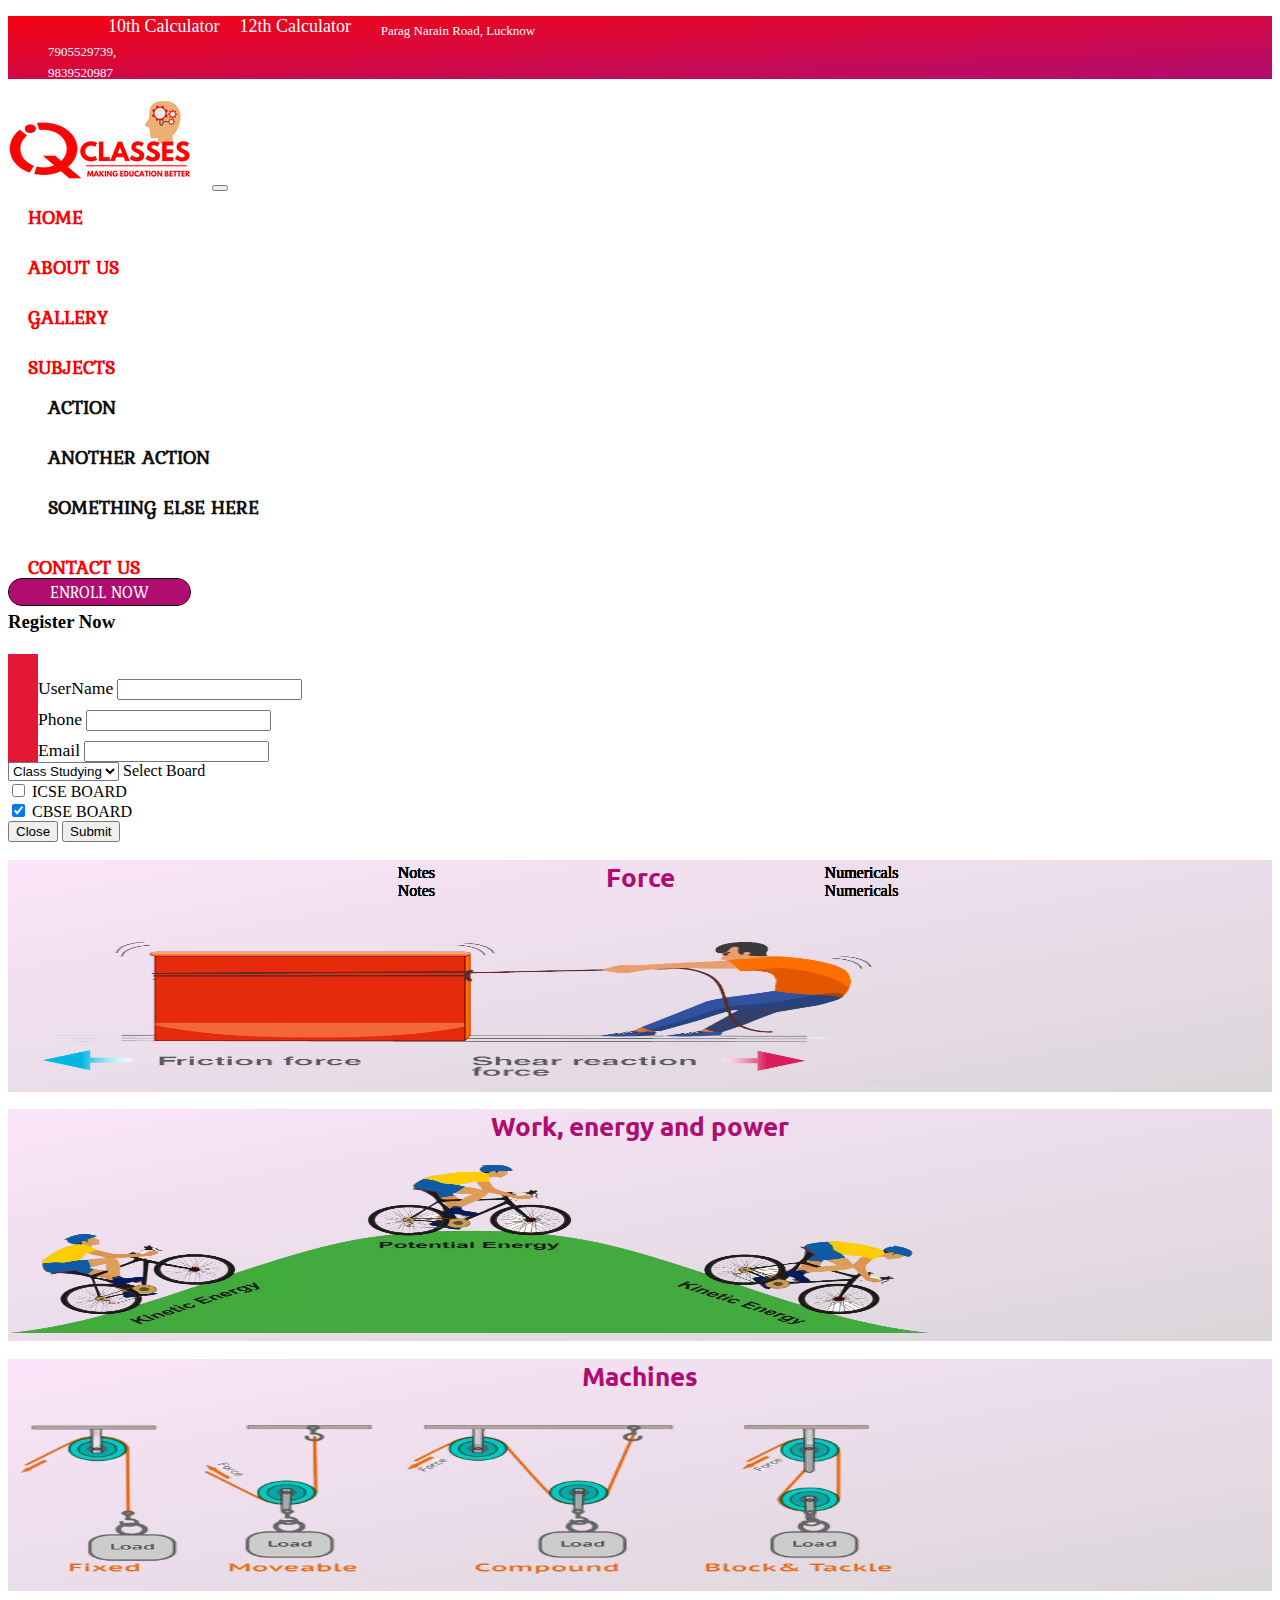
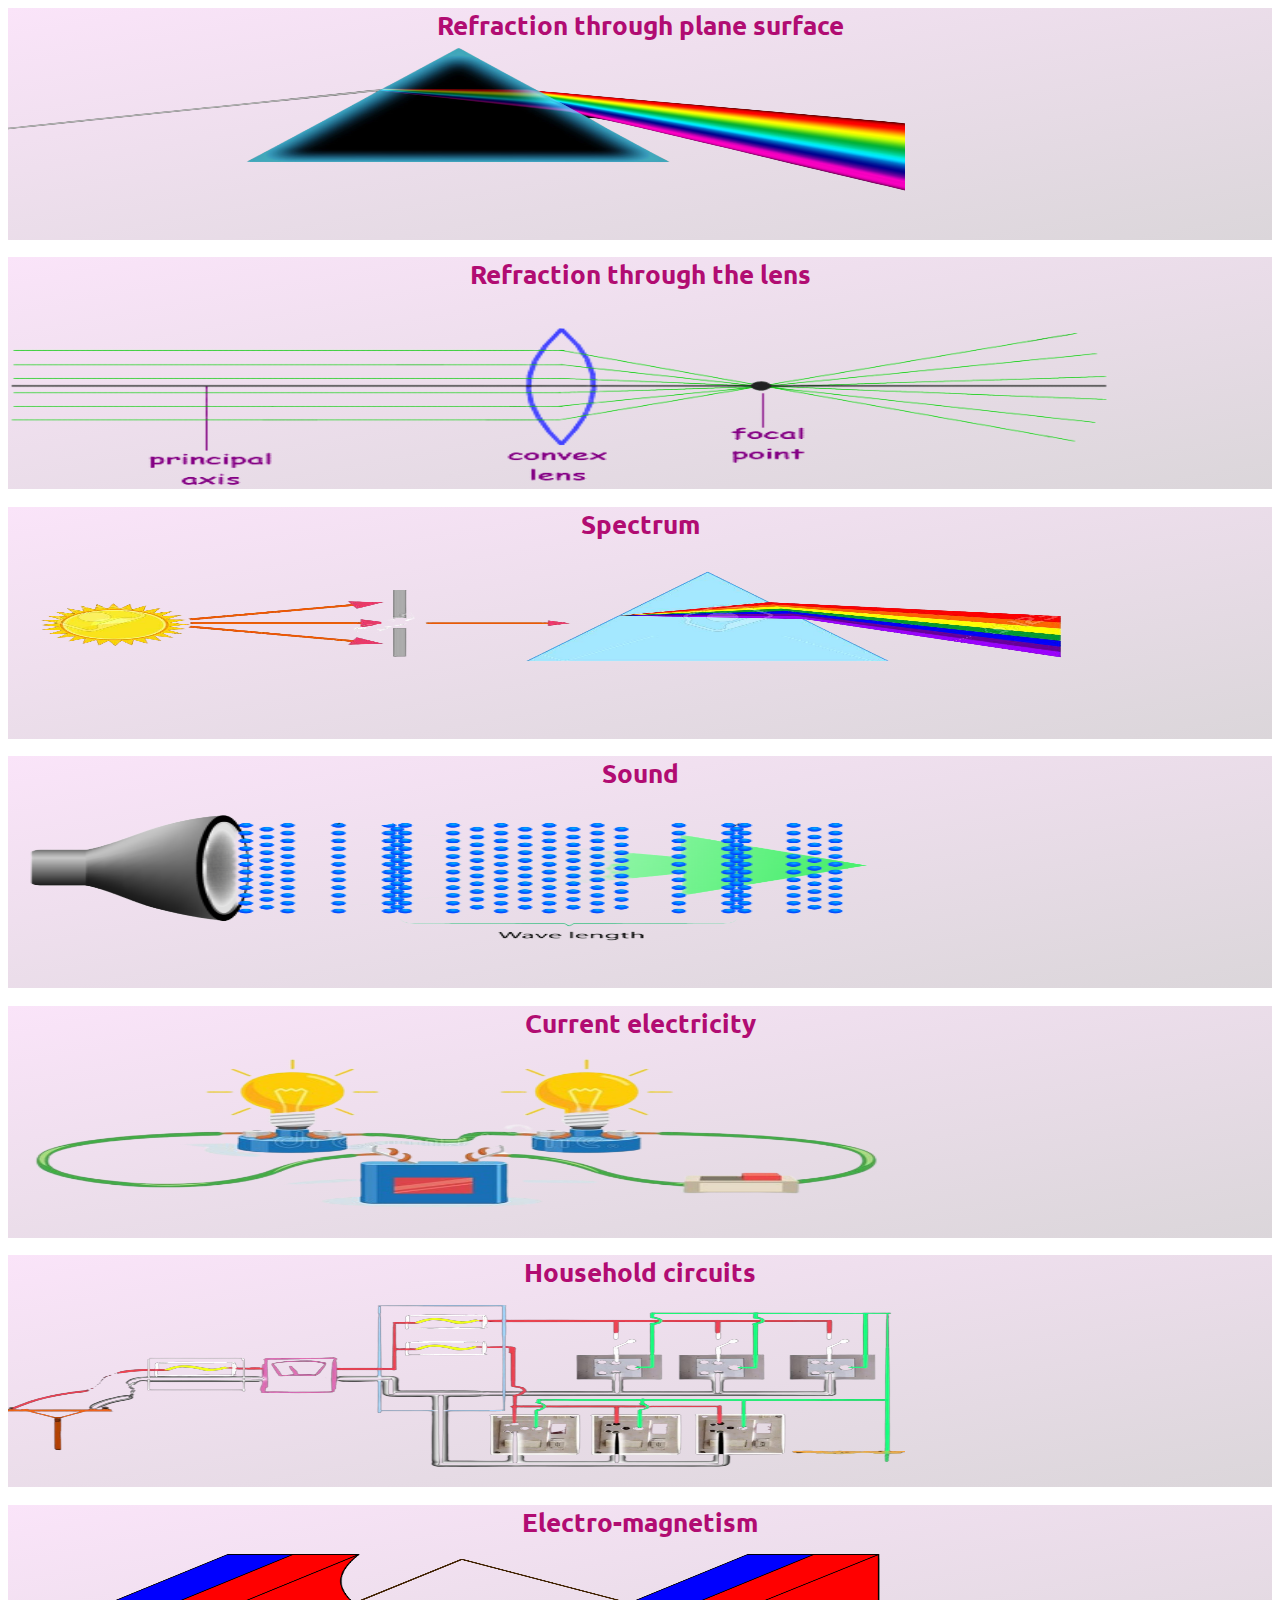
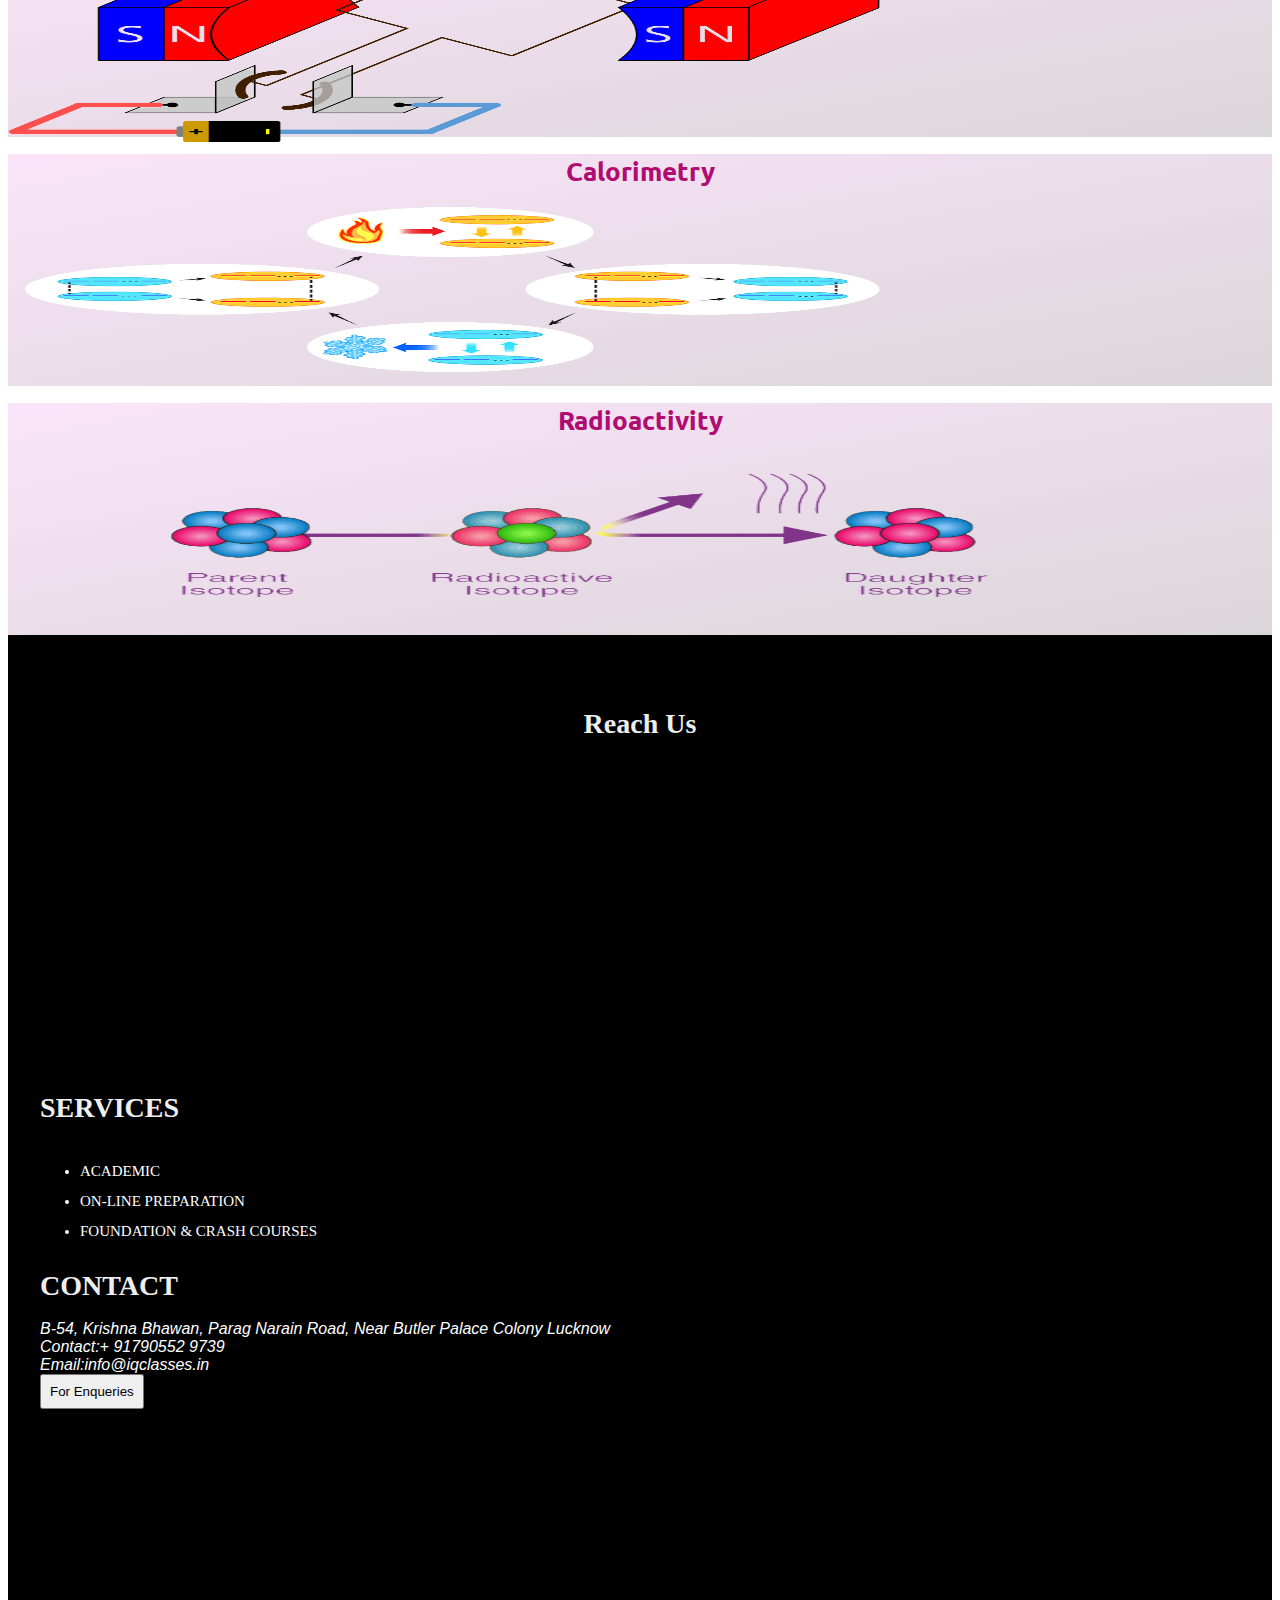
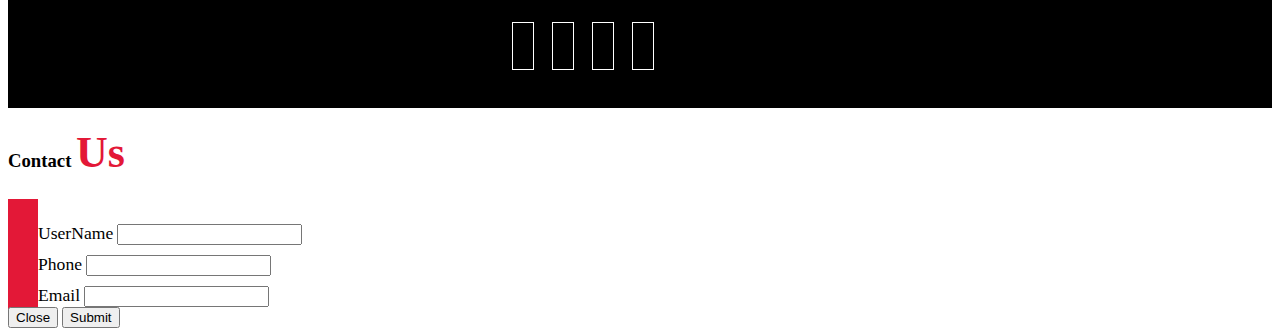
<file: index.html>
<!DOCTYPE html>
<html lang="en">

<head>
    <meta charset="UTF-8">
    <meta http-equiv="X-UA-Compatible" content="IE=edge">
    <meta name="viewport" content="width=device-width, initial-scale=1.0">
    <title>physics class 9th</title>
    <link rel="stylesheet" href="https://cdnjs.cloudflare.com/ajax/libs/font-awesome/6.0.0-beta3/css/all.min.css"
        integrity="sha512-Fo3rlrZj/k7ujTnHg4CGR2D7kSs0v4LLanw2qksYuRlEzO+tcaEPQogQ0KaoGN26/zrn20ImR1DfuLWnOo7aBA=="
        crossorigin="anonymous" referrerpolicy="no-referrer" />
    <link href="https://cdn.jsdelivr.net/npm/bootstrap@5.1.3/dist/css/bootstrap.min.css" rel="stylesheet"
        integrity="sha384-1BmE4kWBq78iYhFldvKuhfTAU6auU8tT94WrHftjDbrCEXSU1oBoqyl2QvZ6jIW3" crossorigin="anonymous">
    <script src="https://cdn.jsdelivr.net/npm/bootstrap@5.1.3/dist/js/bootstrap.bundle.min.js"
        integrity="sha384-ka7Sk0Gln4gmtz2MlQnikT1wXgYsOg+OMhuP+IlRH9sENBO0LRn5q+8nbTov4+1p"
        crossorigin="anonymous"></script>
    <link rel="preconnect" href="https://fonts.googleapis.com">
    <link rel="preconnect" href="https://fonts.gstatic.com" crossorigin>
    <link href="https://fonts.googleapis.com/css2?family=Kurale&display=swap" rel="stylesheet">
    <link rel="stylesheet" href="phyindex.css">
</head>

<body>
    <div class="top-bar">
        <div class="row ">
            <div class="col-lg-8 ">
                <div class="contact-details">
                    <ul>
                        <li>
                            <a class=" social-tag"
                                href="https://www.youtube.com/channel/UCGCB1M7_8or7SO8jBSA9n6w/featured"><i
                                    class="fab  fa-youtube"></i></a>
                        </li>
                        <li>
                            <a class="social-tag" href="https://www.instagram.com/iqclasses/?hl=en"><i
                                    class="fab fa-instagram"></i></a>
                        </li>
                        <li>
                            <a class="social-tag" href="https://www.facebook.com/people/IQ-Classes/100057281447028/?__xts__[0]=68.ARDXv6U04V8VO0mYLanwwKDImK7gJWNGpY7GngoWW3cvhwlVpXnv86O6BZ6WQG46GxO02UnWShK3pn9N2wyp
                    29TDgX3psXLMkJQCG5jWxFHgHRpIOfigdZSEOAvMZtxKZX8iDntlwfLyU6Y4leadYswG_LLUpJ9_BEC0lPmVQ
                    8pBnAFIzhaSbmsXdMHZ-2b_FFqRipl7EgcQ_h1FrR-2WUnKCDxV492yAMkoQXZhNXFduMS0gvOM6-2LMENmn48EHT
                    5nIBwzY3bMCHke2QF0phXNwQEnwhM81vfVwn6dlZxZMtUdzVRVzBYTRbQsfDLQPClwM-8EHbkPpKVkKlCtf2dx5dRf">
                                <i class="fab fa-facebook"></i></a>
                        </li>
                        <li>
                            <a class="d-md-block d-none"
                                href="https://iqclasses.in/CLASS-10-PERCENTAGE-CALCULATOR.aspx">10th Calculator</a>
                        </li>
                        <li>
                            <a class="d-md-block d-none"
                                href="https://iqclasses.in/CLASS-12-PERCENTAGE-CALCULATOR.aspx">12th Calculator</a>
                        </li>
                    </ul>
                </div>
            </div>
            <div class="col-lg-4 ">
                <ul class="social-list d-sm-flex justify-content-evenly">
                    <li>
                        <a class=""
                            href="https://www.google.com/maps/dir/26.8500992,81.002496/iq+classes/@26.8513615,80.9651166,14z/data=!3m1!4b1!4m9!4m8!1m1!4e1!1m5!1m1!1s0x399bfd30a72dfa5b:0x35c4b4954027142b!2m2!1d80.9631824!2d26.8582189"><i
                                class="fa fa-map-marker"></i>&nbsp;&nbsp;&nbsp;Parag Narain Road, Lucknow</a>
                    </li>
                    <li>
                        <a href="tel:7905529739"><i class="fas fa-phone"></i> 7905529739,</a>
                    </li>
                    <li>
                        <a href="tel:9839520987">9839520987</a>
                    </li>
                </ul>
            </div>
        </div>
    </div>

    <!-- navbar -->
    <nav class="navbar navbar-expand-lg navbar-light bg-white">
        <div class="container">
            <a class="navbar-brand" href="#"><img src="LOGO.png"></a>
            <button class="navbar-toggler" type="button" data-bs-toggle="collapse" data-bs-target="#navbarNavDropdown"
                aria-controls="navbarNavDropdown" aria-expanded="false" aria-label="Toggle navigation">
                <span class="navbar-toggler-icon"></span>
            </button>
            <div class="collapse navbar-collapse" id="navbarNavDropdown">
                <div class="ss">
                    <ul class="navbar-nav float-left">
                        <li class="nav-item">
                            <a class="nav-link active" aria-current="page" href="#">Home</a>
                        </li>
                        <li class="nav-item">
                            <a class="nav-link" href="#">About Us</a>
                        </li>
                        <li class="nav-item">
                            <a class="nav-link" href="#">Gallery</a>
                        </li>
                        <li class="nav-item dropdown">
                            <a class="nav-link dropdown-toggle" href="#" id="navbarDropdownMenuLink" role="button"
                                data-bs-toggle="dropdown" aria-expanded="false"><i class="fas fa-caret-down"></i>
                                Subjects
                            </a>
                            <ul class="dropdown-menu" aria-labelledby="navbarDropdownMenuLink">
                                <li><a class="dropdown-item" href="#">Action</a></li>
                                <li><a class="dropdown-item" href="#">Another action</a></li>
                                <li><a class="dropdown-item" href="#">Something else here</a></li>
                            </ul>
                        </li>
                        <li class="nav-item">
                            <a class="nav-link" href="#">Contact Us</a>
                        </li>
                    </ul>
                </div>
                <div class="enrol-button">
                    <a href="#" data-bs-toggle="modal" data-bs-target="#exampleModal1"> Click Here</a>
                </div>
            </div>
        </div>
    </nav>

    <div class="modal fade" id="exampleModal1" tabindex="-1" aria-labelledby="exampleModalLabel" aria-hidden="true">
        <div class="modal-dialog">
            <div class="modal-content">
                <div class="modal-header">
                    <h3 class="modal-title text-danger" exampleModalLabel">Register Now </h3>
                    <button type="button" class="btn-close" data-bs-dismiss="modal" aria-label="Close"></button>
                </div>
                <div class="modal-body">
                    <!-- Forname -->
                    <div class="input-group">
                        <div class="input-group mb-3">
                            <span class="input-group-text" id="inputGroup-sizing-default"><i
                                    class="fas fa-user icon"></i>UserName</span>
                            <input type="text" class="form-control" aria-label="Sizing example input"
                                aria-describedby="inputGroup-sizing-default">
                        </div>
                    </div>

                    <!-- for telephone -->
                    <div class="input-group">
                        <div class="input-group mb-3">
                            <span class="input-group-text" id="inputGroup-sizing-default"><i
                                    class="fas fa-phone-alt icon"></i>Phone</span>
                            <input type="text" class="form-control" aria-label="Sizing example input"
                                aria-describedby="inputGroup-sizing-default">
                        </div>
                    </div>

                    <!-- for email -->
                    <div class="input-group">
                        <div class="input-group mb-3">
                            <span class="input-group-text" id="inputGroup-sizing-default"><i
                                    class="fas fa-envelope icon"></i>Email</span>
                            <input type="text" class="form-control" aria-label="Sizing example input"
                                aria-describedby="inputGroup-sizing-default">
                        </div>
                    </div>

                    <!-- class -->
                    <select class="form-select form-select-lg mb-3" aria-label=".form-select-lg example">
                        <option selected>Class Studying</option>
                        <option value="1">Class 9th</option>
                        <option value="2">Class 10th</option>
                        <option value="3">Class 11th</option>
                        <option value="3">Class 12th</option>
                    </select>

                    <!-- board -->
                    <label for="exampleInputtext" class="form-label">Select Board</label>
                    <div class="form-check">
                        <input class="form-check-input" type="checkbox" value="" id="flexCheckDefault">
                        <label class="form-check-label" for="flexCheckDefault">
                            ICSE BOARD
                        </label>
                    </div>
                    <div class="form-check">
                        <input class="form-check-input" type="checkbox" value="" id="flexCheckChecked" checked>
                        <label class="form-check-label" for="flexCheckChecked">
                            CBSE BOARD
                        </label>
                    </div>

                    <div class="modal-footer">
                        <button type="button" class="btn btn-secondary" data-bs-dismiss="modal">Close</button>
                        <button type="button" class="btn btn-primary">Submit</button>
                    </div>
                </div>
            </div>
        </div>
    </div>


    <div class="container bg-light">
        <div class="row row-cols-1 row-cols-md-3 g-4 mb-3">


            <div class="col">

                <div class="card h-100 cardmain"
                    style=" background-image: linear-gradient(to top left ,#dbd6da,#fae4f9);">
                    <h1 class="h-1 head"><b>Force</b></h1>

                    <img src="new1.png" class="card-img-top image" alt="..." height="140px;" style="width:75%">


                    <div class="card-body">
                        <a style="height:36px;" class="btn btn-outline-danger bt">Notes</a>
                        <a style="height:36px;" class="btn btn-outline-primary btt">Numericals</a>

                    </div>
                </div>
            </div>
            <div class="col">

                <div class="card h-100 cardmain"
                    style=" background-image: linear-gradient(to top left ,#dbd6da,#fae4f9);">
                    <h1 class="h-2 head"><b>Work, energy and power</b></h1>
                    <img src="new2.png" class="card-img-top image" alt="..." height="140px;"
                        style="bottom:16px;width: 73%;">


                    <div class="card-body">
                        <a class="btn btn-outline-danger bt">Notes</a>
                        <a class="btn btn-outline-primary btt">Numericals</a>

                    </div>
                </div>
            </div>
            <div class="col">

                <div class="card h-100 cardmain"
                    style=" background-image: linear-gradient(to top left ,#dbd6da,#fae4f9);">
                    <h1 class="h-3 head"><b>Machines</b></h1>
                    <img src="new3.png" class="card-img-top image" alt="..." height="140px;">


                    <div class="card-body">
                        <a style="height:36px;" class="btn btn-outline-danger bt">Notes</a>
                        <a style="height:36px;" class="btn btn-outline-primary btt">Numericals</a>

                    </div>
                </div>
            </div>
            <div class="col">

                <div class="card h-100 cardmain"
                    style=" background-image: linear-gradient(to top left ,#dbd6da,#fae4f9);">
                    <h1 class="h-4 head"><b>Refraction through plane surface</b></h1>

                    <img src="new4.png" class="card-img-top image" alt="..." height="150px;" style="bottom:42px;">


                    <div class="card-body">
                        <a class="btn btn-outline-danger bt">Notes</a>
                        <a class="btn btn-outline-primary btt">Numericals</a>

                    </div>
                </div>
            </div>
            <div class="col">

                <div class="card h-100 cardmain"
                    style=" background-image: linear-gradient(to top left ,#dbd6da,#fae4f9);">
                    <h1 class="h-5 head"><b>Refraction through the lens</b></h1>
                    <img src="new5.png" class="card-img-top image" alt="..." height="150px;" style="width:87%;top:19px">


                    <div class="card-body">
                        <a style="height:36px;" class="btn btn-outline-danger bt">Notes</a>
                        <a style="height:36px;" class="btn btn-outline-primary btt">Numericals</a>

                    </div>
                </div>
            </div>
            <div class="col">

                <div class="card h-100 cardmain"
                    style=" background-image: linear-gradient(to top left ,#dbd6da,#fae4f9);">
                    <h1 class="h-6 head"><b>Spectrum</b></h1>
                    <img src="new6.png" class="card-img-top image" alt="..." height="150px;"
                        style="bottom:55px;width:88%;height:91%">


                    <div class="card-body">
                        <a style="height:36px;" class="btn btn-outline-danger bt">Notes</a>
                        <a style="height:36px;" class="btn btn-outline-primary btt">Numericals</a>

                    </div>
                </div>
            </div>
            <div class="col">

                <div class="card h-100 cardmain"
                    style=" background-image: linear-gradient(to top left ,#dbd6da,#fae4f9);">
                    <h1 class="h-7 head"><b>Sound</b></h1>

                    <img src="new7.png" class="card-img-top image" alt="..." height="160px;" style="bottom:38px">


                    <div class="card-body">
                        <a class="btn btn-outline-danger bt">Notes</a>
                        <a class="btn btn-outline-primary btt">Numericals</a>

                    </div>
                </div>
            </div>
            <div class="col">

                <div class="card h-100 cardmain"
                    style=" background-image: linear-gradient(to top left ,#dbd6da,#fae4f9);">
                    <h1 class="h-8 head"><b>Current electricity</b></h1>
                    <img src="new8.png" class="card-img-top image" alt="..." height="160px;" style="bottom:18px">


                    <div class="card-body">
                        <a style="height:36px;" class="btn btn-outline-danger bt">Notes</a>
                        <a style="height:36px;" class="btn btn-outline-primary btt">Numericals</a>

                    </div>
                </div>
            </div>
            <div class="col">

                <div class="card h-100 cardmain"
                    style=" background-image: linear-gradient(to top left ,#dbd6da,#fae4f9);" style="width:72%">
                    <h1 class="h-9 head"><b>Household circuits</b></h1>
                    <img src="new9.png" class="card-img-top image" alt="..." height="160px;">


                    <div class="card-body">
                        <a style="height:36px;" class="btn btn-outline-danger bt">Notes</a>
                        <a style="height:36px;" class="btn btn-outline-primary btt">Numericals</a>

                    </div>
                </div>
            </div>
            <div class="col">

                <div class="card h-100 cardmain"
                    style=" background-image: linear-gradient(to top left ,#dbd6da,#fae4f9);">
                    <h1 class="h-10 head"><b>Electro-magnetism</b></h1>

                    <img src="new10.png" class="card-img-top image" alt="..." height="165px;"
                        style="width:69%;bottom:2px">


                    <div class="card-body">
                        <a class="btn btn-outline-danger bt">Notes</a>
                        <a class="btn btn-outline-primary btt">Numericals</a>

                    </div>
                </div>
            </div>
            <div class="col">

                <div class="card h-100 cardmain"
                    style=" background-image: linear-gradient(to top left ,#dbd6da,#fae4f9);" style="width:69%">
                    <h1 class="h-11 head"><b>Calorimetry</b></h1>
                    <img src="new11.png" class="card-img-top image" alt="..." height="165px;">


                    <div class="card-body">
                        <a style="height:36px;" class="btn btn-outline-danger bt">Notes</a>
                        <a style="height:36px;" class="btn btn-outline-primary btt">Numericals</a>

                    </div>
                </div>
            </div>
            <div class="col">

                <div class="card h-100 cardmain"
                    style=" background-image: linear-gradient(to top left ,#dbd6da,#fae4f9);">
                    <h1 class="h-12 head"><b>Radioactivity</b></h1>
                    <img src="new12.png" class="card-img-top image" alt="..." height="165px;" style="width:89%">


                    <div class="card-body">
                        <a class="btn btn-outline-danger bt">Notes</a>
                        <a class="btn btn-outline-primary btt">Numericals</a>

                    </div>
                </div>
            </div>


        </div>





    </div>



    <!-- --------footer----------- -->
    <section id="part7">
        <div class="row" style="justify-content: space-around;">
            <div class="col-lg-5 services">
                <h2 style="text-align: center;">Reach Us</h2>
                <iframe class="frame"
                    src="https://www.google.com/maps/embed?pb=!1m18!1m12!1m3!1d3559.425360007304!2d80.96099371421445!3d26.858223668901264!2m3!1f0!2f0!3f0!3m2!1i1024!2i768!4f13.1!3m3!1m2!1s0x399bfd30a72dfa5b%3A0x35c4b4954027142b!2sIQ%20CLASSES!5e0!3m2!1sen!2sin!4v1643434358193!5m2!1sen!2sin"
                    width="500" height="300" style="border:0;" allowfullscreen="" loading="lazy"></iframe>
            </div>

            <div class="col-lg-4 services">
                <h2>SERVICES</h2>
                <ul>
                    <li>ACADEMIC</li>
                    <li>ON-LINE PREPARATION</li>
                    <li>FOUNDATION & CRASH COURSES</li>
                </ul>
            </div>

            <div class="col-lg-3 visit">
                <h2>CONTACT</h2>
                <div class="sub-visit">
                    <address>
                        B-54, Krishna Bhawan, Parag Narain Road,
                        Near Butler Palace Colony Lucknow
                    </address>
                </div>
                <div class="sub-visit">
                    <address>
                        Contact:+ 91790552 9739
                    </address>
                </div>
                <div class="sub-visit">
                    <address>Email:info@iqclasses.in</address>
                </div>

                <!-- Button trigger modal -->
                <button type="button" class="btn btn-danger" data-bs-toggle="modal" data-bs-target="#exampleModal">
                    For Enqueries
                </button>
            </div>
            <div class="social">
                <i class="fab fa-facebook-f text-align-center"></i>
                <i class="fab fa-instagram"></i><i class="fab fa-twitter"></i>
                <i class="far fa-envelope"></i>
            </div>

    </section>

    <!-- Modal -->
    <div class="modal fade" id="exampleModal" tabindex="-1" aria-labelledby="exampleModalLabel" aria-hidden="true">
        <div class="modal-dialog">
            <div class="modal-content">
                <div class="modal-header">
                    <h3 class="modal-title" id="exampleModalLabel">Contact <span
                            style="font-size:2.75rem;color:#e31837;">Us</span></h3>
                    <button type="button" class="btn-close" data-bs-dismiss="modal" aria-label="Close"></button>
                </div>
                <div class="modal-body">
                    <!-- Forname -->
                    <div class="input-group">
                        <div class="input-group mb-3">
                            <span class="input-group-text" id="inputGroup-sizing-default"><i
                                    class="fas fa-user icon"></i>UserName</span>
                            <input type="text" class="form-control" aria-label="Sizing example input"
                                aria-describedby="inputGroup-sizing-default">
                        </div>
                    </div>

                    <!-- for telephone -->
                    <div class="input-group">
                        <div class="input-group mb-3">
                            <span class="input-group-text" id="inputGroup-sizing-default"><i
                                    class="fas fa-phone-alt icon"></i>Phone</span>
                            <input type="text" class="form-control" aria-label="Sizing example input"
                                aria-describedby="inputGroup-sizing-default">
                        </div>
                    </div>

                    <!-- for email -->
                    <div class="input-group">
                        <div class="input-group mb-3">
                            <span class="input-group-text" id="inputGroup-sizing-default"><i
                                    class="fas fa-envelope icon"></i>Email</span>
                            <input type="text" class="form-control" aria-label="Sizing example input"
                                aria-describedby="inputGroup-sizing-default">
                        </div>
                    </div>
                    <div class="modal-footer">
                        <button type="button" class="btn btn-secondary" data-bs-dismiss="modal">Close</button>
                        <button type="button" class="btn btn-primary">Submit</button>
                    </div>
                </div>
            </div>
        </div>
    </div>

</body>

</html>
</file>
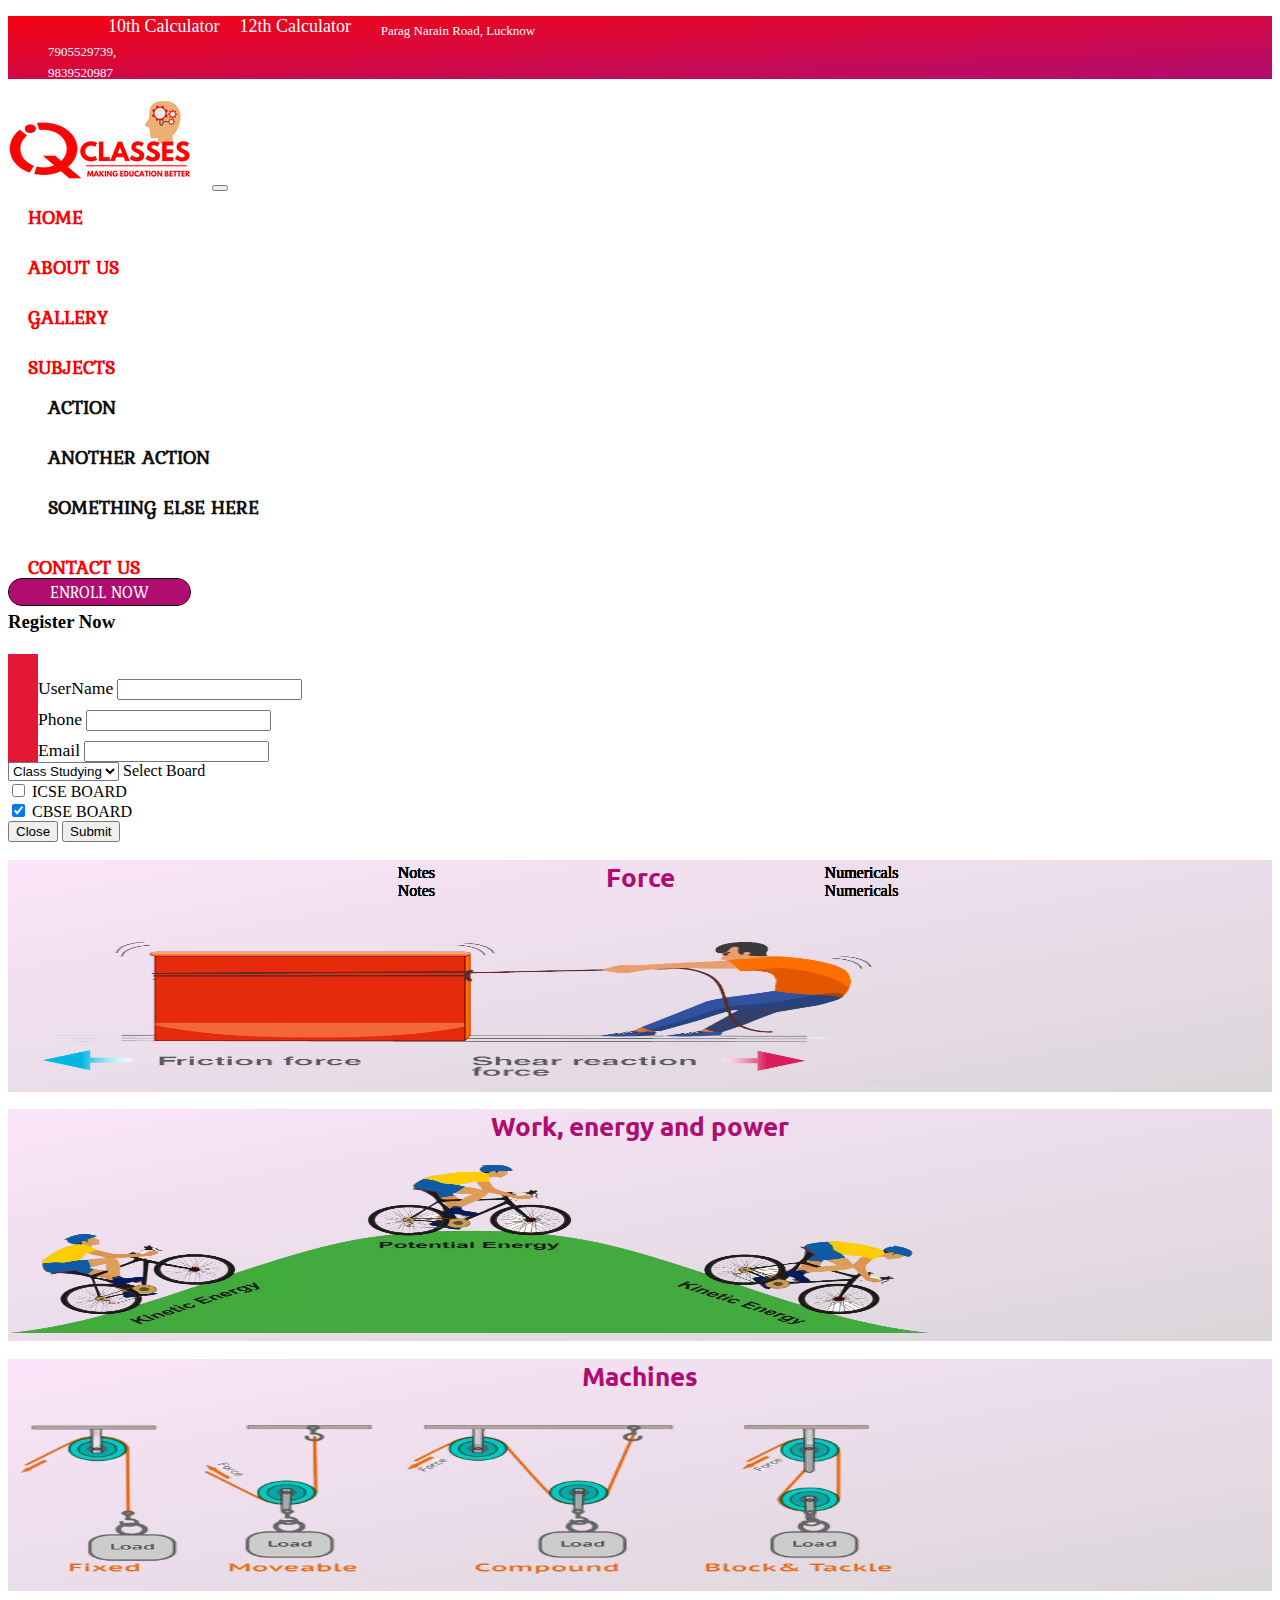
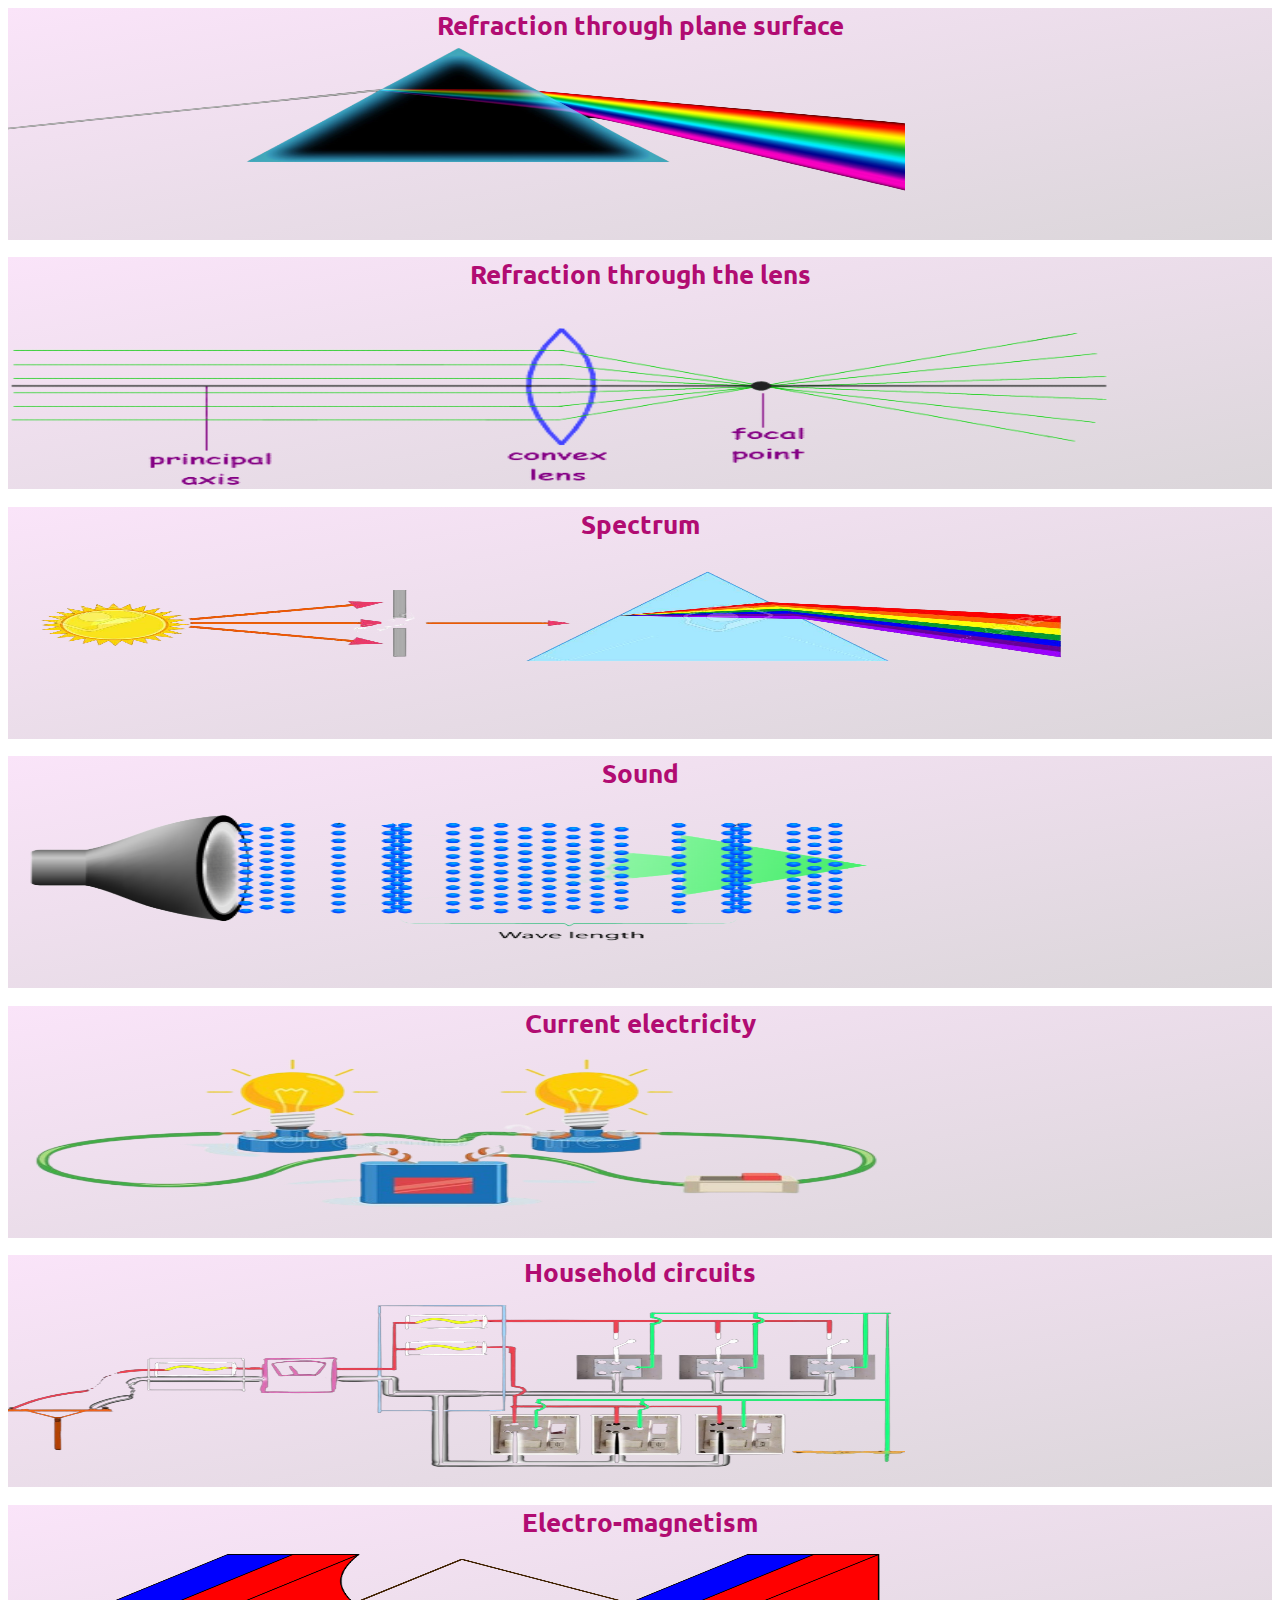
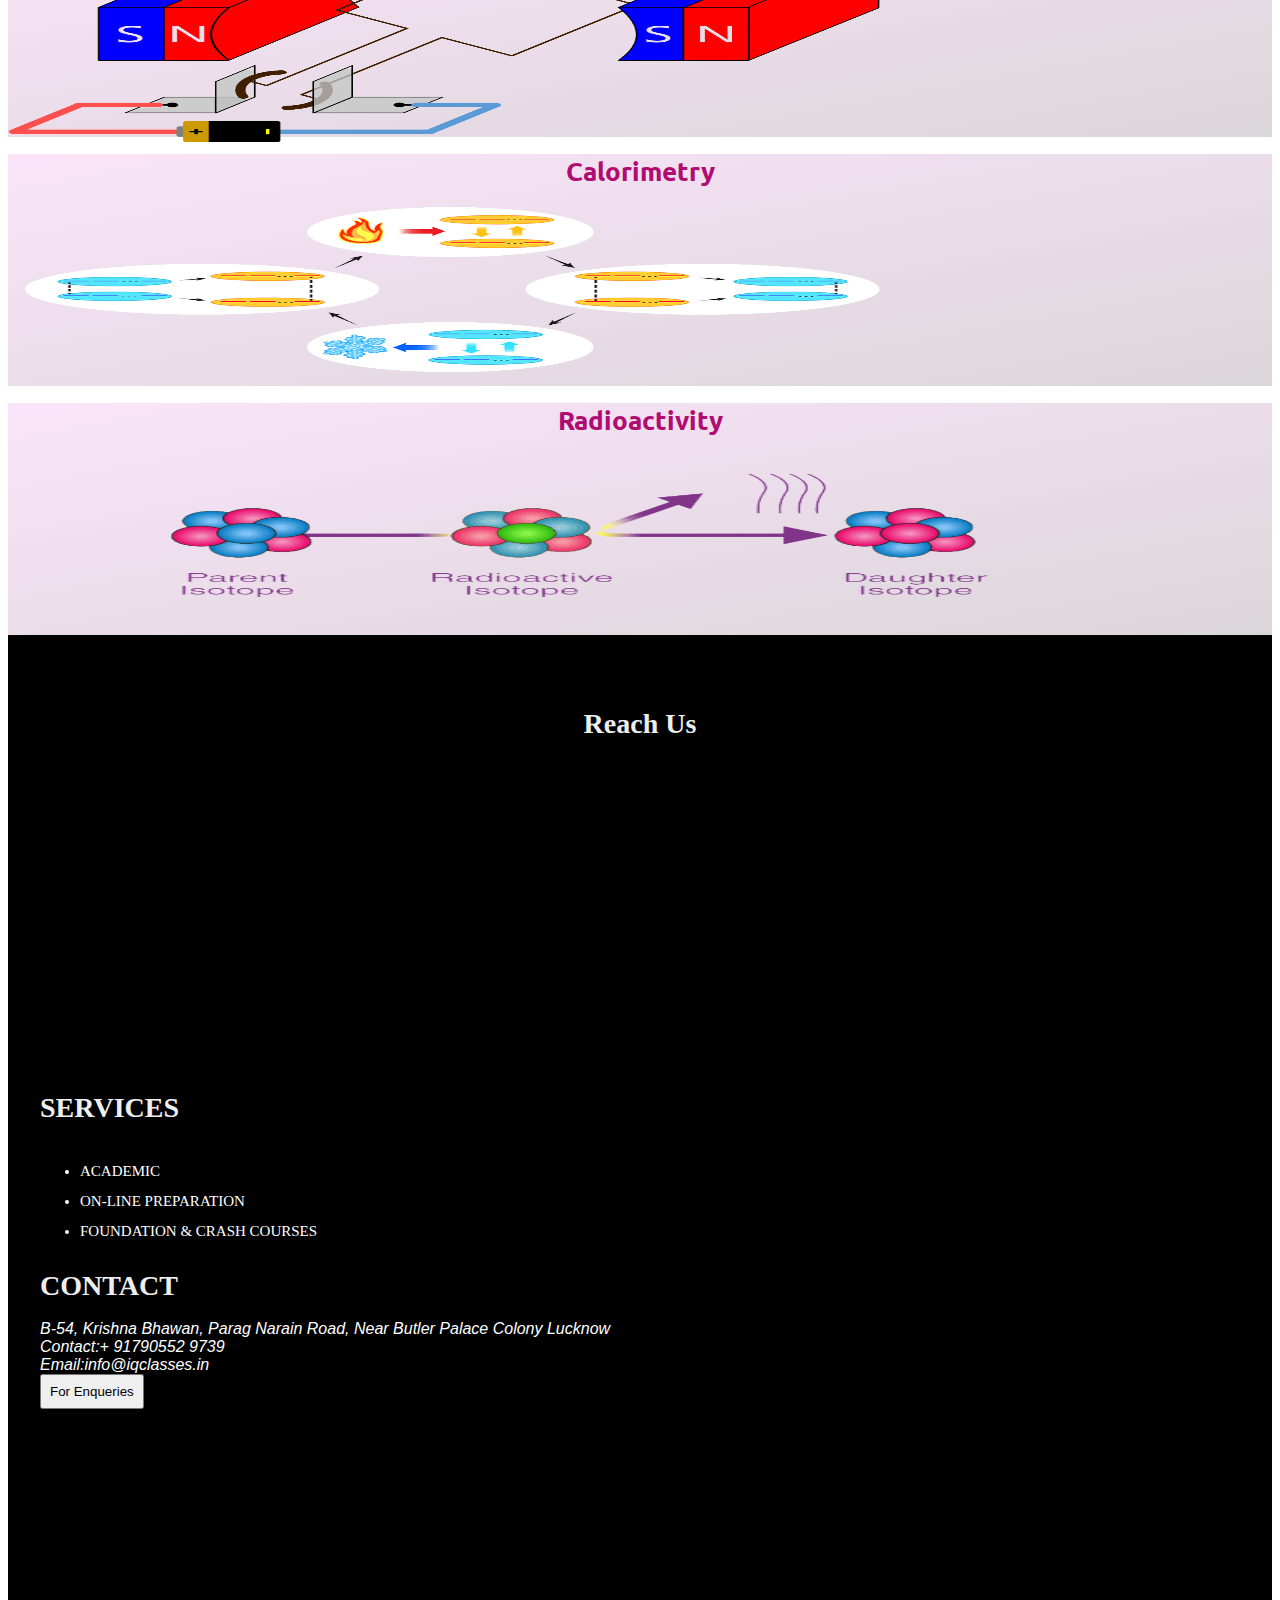
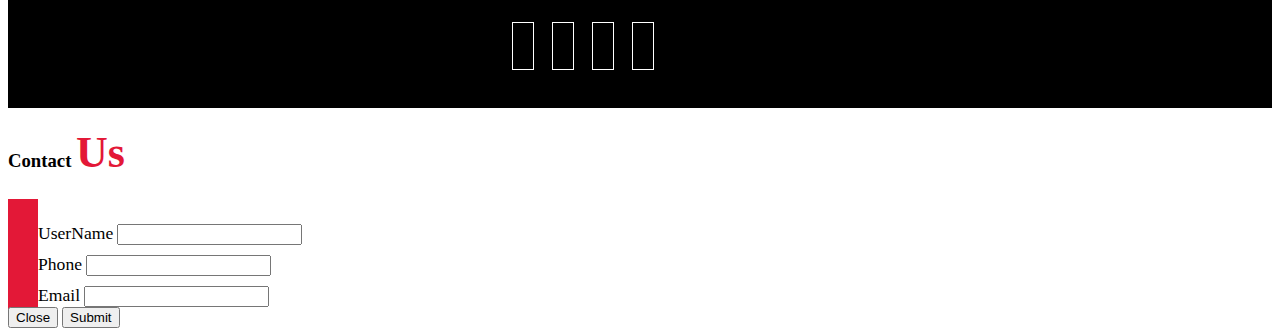
<file: physics.html>
<!DOCTYPE html>
<html lang="en">

<head>
    <meta charset="UTF-8">
    <meta http-equiv="X-UA-Compatible" content="IE=edge">
    <meta name="viewport" content="width=device-width, initial-scale=1.0">
    <title>physics class 9th</title>
    <link rel="stylesheet" href="https://cdnjs.cloudflare.com/ajax/libs/font-awesome/6.0.0-beta3/css/all.min.css"
        integrity="sha512-Fo3rlrZj/k7ujTnHg4CGR2D7kSs0v4LLanw2qksYuRlEzO+tcaEPQogQ0KaoGN26/zrn20ImR1DfuLWnOo7aBA=="
        crossorigin="anonymous" referrerpolicy="no-referrer" />
    <link href="https://cdn.jsdelivr.net/npm/bootstrap@5.1.3/dist/css/bootstrap.min.css" rel="stylesheet"
        integrity="sha384-1BmE4kWBq78iYhFldvKuhfTAU6auU8tT94WrHftjDbrCEXSU1oBoqyl2QvZ6jIW3" crossorigin="anonymous">
    <script src="https://cdn.jsdelivr.net/npm/bootstrap@5.1.3/dist/js/bootstrap.bundle.min.js"
        integrity="sha384-ka7Sk0Gln4gmtz2MlQnikT1wXgYsOg+OMhuP+IlRH9sENBO0LRn5q+8nbTov4+1p"
        crossorigin="anonymous"></script>
    <link rel="preconnect" href="https://fonts.googleapis.com">
    <link rel="preconnect" href="https://fonts.gstatic.com" crossorigin>
    <link href="https://fonts.googleapis.com/css2?family=Kurale&display=swap" rel="stylesheet">
    <link rel="stylesheet" href="phyindex.css">
</head>

<body>
    <div class="top-bar">
        <div class="row ">
            <div class="col-lg-8 ">
                <div class="contact-details">
                    <ul>
                        <li>
                            <a class=" social-tag"
                                href="https://www.youtube.com/channel/UCGCB1M7_8or7SO8jBSA9n6w/featured"><i
                                    class="fab  fa-youtube"></i></a>
                        </li>
                        <li>
                            <a class="social-tag" href="https://www.instagram.com/iqclasses/?hl=en"><i
                                    class="fab fa-instagram"></i></a>
                        </li>
                        <li>
                            <a class="social-tag" href="https://www.facebook.com/people/IQ-Classes/100057281447028/?__xts__[0]=68.ARDXv6U04V8VO0mYLanwwKDImK7gJWNGpY7GngoWW3cvhwlVpXnv86O6BZ6WQG46GxO02UnWShK3pn9N2wyp
                    29TDgX3psXLMkJQCG5jWxFHgHRpIOfigdZSEOAvMZtxKZX8iDntlwfLyU6Y4leadYswG_LLUpJ9_BEC0lPmVQ
                    8pBnAFIzhaSbmsXdMHZ-2b_FFqRipl7EgcQ_h1FrR-2WUnKCDxV492yAMkoQXZhNXFduMS0gvOM6-2LMENmn48EHT
                    5nIBwzY3bMCHke2QF0phXNwQEnwhM81vfVwn6dlZxZMtUdzVRVzBYTRbQsfDLQPClwM-8EHbkPpKVkKlCtf2dx5dRf">
                                <i class="fab fa-facebook"></i></a>
                        </li>
                        <li>
                            <a class="d-md-block d-none"
                                href="https://iqclasses.in/CLASS-10-PERCENTAGE-CALCULATOR.aspx">10th Calculator</a>
                        </li>
                        <li>
                            <a class="d-md-block d-none"
                                href="https://iqclasses.in/CLASS-12-PERCENTAGE-CALCULATOR.aspx">12th Calculator</a>
                        </li>
                    </ul>
                </div>
            </div>
            <div class="col-lg-4 ">
                <ul class="social-list d-sm-flex justify-content-evenly">
                    <li>
                        <a class=""
                            href="https://www.google.com/maps/dir/26.8500992,81.002496/iq+classes/@26.8513615,80.9651166,14z/data=!3m1!4b1!4m9!4m8!1m1!4e1!1m5!1m1!1s0x399bfd30a72dfa5b:0x35c4b4954027142b!2m2!1d80.9631824!2d26.8582189"><i
                                class="fa fa-map-marker"></i>&nbsp;&nbsp;&nbsp;Parag Narain Road, Lucknow</a>
                    </li>
                    <li>
                        <a href="tel:7905529739"><i class="fas fa-phone"></i> 7905529739,</a>
                    </li>
                    <li>
                        <a href="tel:9839520987">9839520987</a>
                    </li>
                </ul>
            </div>
        </div>
    </div>

    <!-- navbar -->
    <nav class="navbar navbar-expand-lg navbar-light bg-white">
        <div class="container">
            <a class="navbar-brand" href="#"><img src="LOGO.png"></a>
            <button class="navbar-toggler" type="button" data-bs-toggle="collapse" data-bs-target="#navbarNavDropdown"
                aria-controls="navbarNavDropdown" aria-expanded="false" aria-label="Toggle navigation">
                <span class="navbar-toggler-icon"></span>
            </button>
            <div class="collapse navbar-collapse" id="navbarNavDropdown">
                <div class="ss">
                    <ul class="navbar-nav float-left">
                        <li class="nav-item">
                            <a class="nav-link active" aria-current="page" href="#">Home</a>
                        </li>
                        <li class="nav-item">
                            <a class="nav-link" href="#">About Us</a>
                        </li>
                        <li class="nav-item">
                            <a class="nav-link" href="#">Gallery</a>
                        </li>
                        <li class="nav-item dropdown">
                            <a class="nav-link dropdown-toggle" href="#" id="navbarDropdownMenuLink" role="button"
                                data-bs-toggle="dropdown" aria-expanded="false"><i class="fas fa-caret-down"></i>
                                Subjects
                            </a>
                            <ul class="dropdown-menu" aria-labelledby="navbarDropdownMenuLink">
                                <li><a class="dropdown-item" href="#">Action</a></li>
                                <li><a class="dropdown-item" href="#">Another action</a></li>
                                <li><a class="dropdown-item" href="#">Something else here</a></li>
                            </ul>
                        </li>
                        <li class="nav-item">
                            <a class="nav-link" href="#">Contact Us</a>
                        </li>
                    </ul>
                </div>
                <div class="enrol-button">
                    <a href="#" data-bs-toggle="modal" data-bs-target="#exampleModal1"> Click Here</a>
                </div>
            </div>
        </div>
    </nav>

    <div class="modal fade" id="exampleModal1" tabindex="-1" aria-labelledby="exampleModalLabel" aria-hidden="true">
        <div class="modal-dialog">
            <div class="modal-content">
                <div class="modal-header">
                    <h3 class="modal-title text-danger" exampleModalLabel">Register Now </h3>
                    <button type="button" class="btn-close" data-bs-dismiss="modal" aria-label="Close"></button>
                </div>
                <div class="modal-body">
                    <!-- Forname -->
                    <div class="input-group">
                        <div class="input-group mb-3">
                            <span class="input-group-text" id="inputGroup-sizing-default"><i
                                    class="fas fa-user icon"></i>UserName</span>
                            <input type="text" class="form-control" aria-label="Sizing example input"
                                aria-describedby="inputGroup-sizing-default">
                        </div>
                    </div>

                    <!-- for telephone -->
                    <div class="input-group">
                        <div class="input-group mb-3">
                            <span class="input-group-text" id="inputGroup-sizing-default"><i
                                    class="fas fa-phone-alt icon"></i>Phone</span>
                            <input type="text" class="form-control" aria-label="Sizing example input"
                                aria-describedby="inputGroup-sizing-default">
                        </div>
                    </div>

                    <!-- for email -->
                    <div class="input-group">
                        <div class="input-group mb-3">
                            <span class="input-group-text" id="inputGroup-sizing-default"><i
                                    class="fas fa-envelope icon"></i>Email</span>
                            <input type="text" class="form-control" aria-label="Sizing example input"
                                aria-describedby="inputGroup-sizing-default">
                        </div>
                    </div>

                    <!-- class -->
                    <select class="form-select form-select-lg mb-3" aria-label=".form-select-lg example">
                        <option selected>Class Studying</option>
                        <option value="1">Class 9th</option>
                        <option value="2">Class 10th</option>
                        <option value="3">Class 11th</option>
                        <option value="3">Class 12th</option>
                    </select>

                    <!-- board -->
                    <label for="exampleInputtext" class="form-label">Select Board</label>
                    <div class="form-check">
                        <input class="form-check-input" type="checkbox" value="" id="flexCheckDefault">
                        <label class="form-check-label" for="flexCheckDefault">
                            ICSE BOARD
                        </label>
                    </div>
                    <div class="form-check">
                        <input class="form-check-input" type="checkbox" value="" id="flexCheckChecked" checked>
                        <label class="form-check-label" for="flexCheckChecked">
                            CBSE BOARD
                        </label>
                    </div>

                    <div class="modal-footer">
                        <button type="button" class="btn btn-secondary" data-bs-dismiss="modal">Close</button>
                        <button type="button" class="btn btn-primary">Submit</button>
                    </div>
                </div>
            </div>
        </div>
    </div>


    <div class="container bg-light">
        <div class="row row-cols-1 row-cols-md-3 g-4 mb-3">


            <div class="col">

                <div class="card h-100 cardmain"
                    style=" background-image: linear-gradient(to top left ,#dbd6da,#fae4f9);">
                    <h1 class="h-1 head"><b>Force</b></h1>

                    <img src="new1.png" class="card-img-top image" alt="..." height="140px;" style="width:75%">


                    <div class="card-body">
                        <a style="height:36px;" class="btn btn-outline-danger bt">Notes</a>
                        <a style="height:36px;" class="btn btn-outline-primary btt">Numericals</a>

                    </div>
                </div>
            </div>
            <div class="col">

                <div class="card h-100 cardmain"
                    style=" background-image: linear-gradient(to top left ,#dbd6da,#fae4f9);">
                    <h1 class="h-2 head"><b>Work, energy and power</b></h1>
                    <img src="new2.png" class="card-img-top image" alt="..." height="140px;"
                        style="bottom:16px;width: 73%;">


                    <div class="card-body">
                        <a class="btn btn-outline-danger bt">Notes</a>
                        <a class="btn btn-outline-primary btt">Numericals</a>

                    </div>
                </div>
            </div>
            <div class="col">

                <div class="card h-100 cardmain"
                    style=" background-image: linear-gradient(to top left ,#dbd6da,#fae4f9);">
                    <h1 class="h-3 head"><b>Machines</b></h1>
                    <img src="new3.png" class="card-img-top image" alt="..." height="140px;">


                    <div class="card-body">
                        <a style="height:36px;" class="btn btn-outline-danger bt">Notes</a>
                        <a style="height:36px;" class="btn btn-outline-primary btt">Numericals</a>

                    </div>
                </div>
            </div>
            <div class="col">

                <div class="card h-100 cardmain"
                    style=" background-image: linear-gradient(to top left ,#dbd6da,#fae4f9);">
                    <h1 class="h-4 head"><b>Refraction through plane surface</b></h1>

                    <img src="new4.png" class="card-img-top image" alt="..." height="150px;" style="bottom:42px;">


                    <div class="card-body">
                        <a class="btn btn-outline-danger bt">Notes</a>
                        <a class="btn btn-outline-primary btt">Numericals</a>

                    </div>
                </div>
            </div>
            <div class="col">

                <div class="card h-100 cardmain"
                    style=" background-image: linear-gradient(to top left ,#dbd6da,#fae4f9);">
                    <h1 class="h-5 head"><b>Refraction through the lens</b></h1>
                    <img src="new5.png" class="card-img-top image" alt="..." height="150px;" style="width:87%;top:19px">


                    <div class="card-body">
                        <a style="height:36px;" class="btn btn-outline-danger bt">Notes</a>
                        <a style="height:36px;" class="btn btn-outline-primary btt">Numericals</a>

                    </div>
                </div>
            </div>
            <div class="col">

                <div class="card h-100 cardmain"
                    style=" background-image: linear-gradient(to top left ,#dbd6da,#fae4f9);">
                    <h1 class="h-6 head"><b>Spectrum</b></h1>
                    <img src="new6.png" class="card-img-top image" alt="..." height="150px;"
                        style="bottom:55px;width:88%;height:91%">


                    <div class="card-body">
                        <a style="height:36px;" class="btn btn-outline-danger bt">Notes</a>
                        <a style="height:36px;" class="btn btn-outline-primary btt">Numericals</a>

                    </div>
                </div>
            </div>
            <div class="col">

                <div class="card h-100 cardmain"
                    style=" background-image: linear-gradient(to top left ,#dbd6da,#fae4f9);">
                    <h1 class="h-7 head"><b>Sound</b></h1>

                    <img src="new7.png" class="card-img-top image" alt="..." height="160px;" style="bottom:38px">


                    <div class="card-body">
                        <a class="btn btn-outline-danger bt">Notes</a>
                        <a class="btn btn-outline-primary btt">Numericals</a>

                    </div>
                </div>
            </div>
            <div class="col">

                <div class="card h-100 cardmain"
                    style=" background-image: linear-gradient(to top left ,#dbd6da,#fae4f9);">
                    <h1 class="h-8 head"><b>Current electricity</b></h1>
                    <img src="new8.png" class="card-img-top image" alt="..." height="160px;" style="bottom:18px">


                    <div class="card-body">
                        <a style="height:36px;" class="btn btn-outline-danger bt">Notes</a>
                        <a style="height:36px;" class="btn btn-outline-primary btt">Numericals</a>

                    </div>
                </div>
            </div>
            <div class="col">

                <div class="card h-100 cardmain"
                    style=" background-image: linear-gradient(to top left ,#dbd6da,#fae4f9);" style="width:72%">
                    <h1 class="h-9 head"><b>Household circuits</b></h1>
                    <img src="new9.png" class="card-img-top image" alt="..." height="160px;">


                    <div class="card-body">
                        <a style="height:36px;" class="btn btn-outline-danger bt">Notes</a>
                        <a style="height:36px;" class="btn btn-outline-primary btt">Numericals</a>

                    </div>
                </div>
            </div>
            <div class="col">

                <div class="card h-100 cardmain"
                    style=" background-image: linear-gradient(to top left ,#dbd6da,#fae4f9);">
                    <h1 class="h-10 head"><b>Electro-magnetism</b></h1>

                    <img src="new10.png" class="card-img-top image" alt="..." height="165px;"
                        style="width:69%;bottom:2px">


                    <div class="card-body">
                        <a class="btn btn-outline-danger bt">Notes</a>
                        <a class="btn btn-outline-primary btt">Numericals</a>

                    </div>
                </div>
            </div>
            <div class="col">

                <div class="card h-100 cardmain"
                    style=" background-image: linear-gradient(to top left ,#dbd6da,#fae4f9);" style="width:69%">
                    <h1 class="h-11 head"><b>Calorimetry</b></h1>
                    <img src="new11.png" class="card-img-top image" alt="..." height="165px;">


                    <div class="card-body">
                        <a style="height:36px;" class="btn btn-outline-danger bt">Notes</a>
                        <a style="height:36px;" class="btn btn-outline-primary btt">Numericals</a>

                    </div>
                </div>
            </div>
            <div class="col">

                <div class="card h-100 cardmain"
                    style=" background-image: linear-gradient(to top left ,#dbd6da,#fae4f9);">
                    <h1 class="h-12 head"><b>Radioactivity</b></h1>
                    <img src="new12.png" class="card-img-top image" alt="..." height="165px;" style="width:89%">


                    <div class="card-body">
                        <a class="btn btn-outline-danger bt">Notes</a>
                        <a class="btn btn-outline-primary btt">Numericals</a>

                    </div>
                </div>
            </div>


        </div>





    </div>



    <!-- --------footer----------- -->
    <section id="part7">
        <div class="row" style="justify-content: space-around;">
            <div class="col-lg-5 services">
                <h2 style="text-align: center;">Reach Us</h2>
                <iframe class="frame"
                    src="https://www.google.com/maps/embed?pb=!1m18!1m12!1m3!1d3559.425360007304!2d80.96099371421445!3d26.858223668901264!2m3!1f0!2f0!3f0!3m2!1i1024!2i768!4f13.1!3m3!1m2!1s0x399bfd30a72dfa5b%3A0x35c4b4954027142b!2sIQ%20CLASSES!5e0!3m2!1sen!2sin!4v1643434358193!5m2!1sen!2sin"
                    width="500" height="300" style="border:0;" allowfullscreen="" loading="lazy"></iframe>
            </div>

            <div class="col-lg-4 services">
                <h2>SERVICES</h2>
                <ul>
                    <li>ACADEMIC</li>
                    <li>ON-LINE PREPARATION</li>
                    <li>FOUNDATION & CRASH COURSES</li>
                </ul>
            </div>

            <div class="col-lg-3 visit">
                <h2>CONTACT</h2>
                <div class="sub-visit">
                    <address>
                        B-54, Krishna Bhawan, Parag Narain Road,
                        Near Butler Palace Colony Lucknow
                    </address>
                </div>
                <div class="sub-visit">
                    <address>
                        Contact:+ 91790552 9739
                    </address>
                </div>
                <div class="sub-visit">
                    <address>Email:info@iqclasses.in</address>
                </div>

                <!-- Button trigger modal -->
                <button type="button" class="btn btn-danger" data-bs-toggle="modal" data-bs-target="#exampleModal">
                    For Enqueries
                </button>
            </div>
            <div class="social">
                <i class="fab fa-facebook-f text-align-center"></i>
                <i class="fab fa-instagram"></i><i class="fab fa-twitter"></i>
                <i class="far fa-envelope"></i>
            </div>

    </section>

    <!-- Modal -->
    <div class="modal fade" id="exampleModal" tabindex="-1" aria-labelledby="exampleModalLabel" aria-hidden="true">
        <div class="modal-dialog">
            <div class="modal-content">
                <div class="modal-header">
                    <h3 class="modal-title" id="exampleModalLabel">Contact <span
                            style="font-size:2.75rem;color:#e31837;">Us</span></h3>
                    <button type="button" class="btn-close" data-bs-dismiss="modal" aria-label="Close"></button>
                </div>
                <div class="modal-body">
                    <!-- Forname -->
                    <div class="input-group">
                        <div class="input-group mb-3">
                            <span class="input-group-text" id="inputGroup-sizing-default"><i
                                    class="fas fa-user icon"></i>UserName</span>
                            <input type="text" class="form-control" aria-label="Sizing example input"
                                aria-describedby="inputGroup-sizing-default">
                        </div>
                    </div>

                    <!-- for telephone -->
                    <div class="input-group">
                        <div class="input-group mb-3">
                            <span class="input-group-text" id="inputGroup-sizing-default"><i
                                    class="fas fa-phone-alt icon"></i>Phone</span>
                            <input type="text" class="form-control" aria-label="Sizing example input"
                                aria-describedby="inputGroup-sizing-default">
                        </div>
                    </div>

                    <!-- for email -->
                    <div class="input-group">
                        <div class="input-group mb-3">
                            <span class="input-group-text" id="inputGroup-sizing-default"><i
                                    class="fas fa-envelope icon"></i>Email</span>
                            <input type="text" class="form-control" aria-label="Sizing example input"
                                aria-describedby="inputGroup-sizing-default">
                        </div>
                    </div>
                    <div class="modal-footer">
                        <button type="button" class="btn btn-secondary" data-bs-dismiss="modal">Close</button>
                        <button type="button" class="btn btn-primary">Submit</button>
                    </div>
                </div>
            </div>
        </div>
    </div>

</body>

</html>
</file>
<file: phyindex.css>
@import url("https://fonts.googleapis.com/css2?family=Abril+Fatface&family=Overpass:wght@300&family=Ubuntu:wght@300&display=swap");

.navbar-light .navbar-nav .nav-link {
  color: red;
}

.top-bar {
  background-image: linear-gradient(to top left, #b10c72, #f50411);
}

.contact-details li {
  text-decoration: none;
  list-style: none;
  float: left;
  margin-bottom: 6px;
}
.contact-details a {
  color: #fff;
  text-decoration: none;
  padding-right: 20px;
  font-size: 18px;
}

.social-list li {
  list-style: none;
  padding-top: 8px;
}

.social-list li a {
  color: #fff;
  text-decoration: none;
  display: flex;
  font-size: 13px;
  font-weight: 500;
  line-height: 1;
  padding: 10px, 0;
}

li {
  font-weight: 500;
}

@media screen and (max-width: 768px) {
  .social-tag {
    top: 11px;
    position: relative;
    right: 34px;
  }

  .social-list li a {
    color: #fff;
    text-decoration: none;
    font-size: 13px;
    font-weight: 500;
    line-height: 1;
    padding: 10px, 0;
  }
  .location2 {
    position: relative;
    left: 3vh;
    top: 0vh;
  }
  .enrol-button {
    margin: 20px !important;
  }
}
.enrol-button a {
  text-decoration: none;
  color: white;
  font-family: "Kurale", serif;
  font-size: 16px;
  border: 1px solid black;
  padding: 1px 55px;
  border-radius: 100px;
  position: absolute;
  transition: all 1s;
  background-color: RED;
}
.enrol-button a:before {
  content: "ENROLL NOW";
  color: white;
  font-family: "Kurale", serif;
  font-size: 16px;
  position: absolute;
  left: 0;
  top: 0;
  display: flex;
  justify-content: center;
  align-items: center;
  border-radius: 100px;
  height: 100%;
  width: 100%;
  background-color: #b10c72;
  transition: all 1s;
}
.enrol-button a:hover::before {
  transform: scaleX(1.3) scaleY(1.3);
  opacity: 0;
}
.ss ul {
  padding: 0;
  margin: auto;
}
.ss li {
  list-style-type: none;
  padding: 10px 20px;
}
.ss a {
  text-decoration: none;
  font-size: 20px;
  color: rgb(20, 15, 15);
  position: relative;
  font-family: "Kurale", serif;
  font-weight: bold;
  text-transform: uppercase;
}
.ss ul li a:before {
  content: "";
  width: 0;
  height: 5px;
  background-color: #b10c72;
  position: absolute;
  top: 120%;
  left: 0;
  transition: all 0.5s;
}
.ss ul li a:after {
  content: "";
  width: 0;
  height: 5px;
  background-color: #f50411;
  position: absolute;
  top: 120%;
  right: 0;
  transition: all 0.5s;
}
.ss ul li a:hover:before {
  width: 50%;
  transform: translateX(100%);
}
.ss ul li a:hover:after {
  width: 50%;
  transform: translateX(-100%);
}
.dropdown-toggle::after {
  display: inline-block;
  margin-left: 0.255em;
  vertical-align: 0.255em;
  content: "";
  border-top: 0 solid;
  border-right: 0 solid transparent;
  border-bottom: 0;
  border-left: 0 solid transparent;
}

.enrol-button {
  display: flex;
  position: relative;
  align-items: center;
  margin: 0;
}
.enrol-button a {
  text-decoration: none;
  color: white;
  font-family: "Kurale", serif;
  font-size: 16px;
  border: 1px solid black;
  padding: 1px 55px;
  border-radius: 100px;
  position: absolute;
  transition: all 1s;
  background-color: RED;
}
.enrol-button a:before {
  content: "ENROLL NOW";
  color: white;
  font-family: "Kurale", serif;
  font-size: 16px;
  position: absolute;
  left: 0;
  top: 0;
  display: flex;
  justify-content: center;
  align-items: center;
  border-radius: 100px;
  height: 100%;
  width: 100%;
  background-color: #b10c72;
  transition: all 1s;
}
.enrol-button a:hover::before {
  transform: scaleX(1.3) scaleY(1.3);
  opacity: 0;
}
/* ---------subject chapters------- */
.button1 {
  display: flex;
  justify-content: center;
}
.head {
  font-size: 26px !important;
}
.h-1 {
  text-align: center;
  font-family: "Ubuntu", sans-serif;
  font-size: 33px;
  color: #b10c72;
}
.h-2 {
  text-align: center;
  font-family: "Ubuntu", sans-serif;
  font-size: 33px;
  color: #b10c72;
}
.h-3 {
  text-align: center;
  font-family: "Ubuntu", sans-serif;
  font-size: 33px;
  color: #b10c72;
}
.h-4 {
  text-align: center;
  font-family: "Ubuntu", sans-serif;
  font-size: 33px;
  color: #b10c72;
}
.h-5 {
  text-align: center;
  font-family: "Ubuntu", sans-serif;
  font-size: 33px;
  color: #b10c72;
}
.h-6 {
  text-align: center;
  font-family: "Ubuntu", sans-serif;
  font-size: 33px;
  color: #b10c72;
}
.h-7 {
  text-align: center;
  font-family: "Ubuntu", sans-serif;
  font-size: 33px;
  color: #b10c72;
}
.h-8 {
  text-align: center;
  font-family: "Ubuntu", sans-serif;
  font-size: 33px;
  color: #b10c72;
}
.h-9 {
  text-align: center;
  font-family: "Ubuntu", sans-serif;
  font-size: 33px;
  color: #b10c72;
}
.h-10 {
  text-align: center;
  font-family: "Ubuntu", sans-serif;
  font-size: 33px;
  color: #b10c72;
}
.h-11 {
  text-align: center;
  font-family: "Ubuntu", sans-serif;
  font-size: 33px;
  color: #b10c72;
}
.h-12 {
  text-align: center;
  font-family: "Ubuntu", sans-serif;
  font-size: 33px;
  color: #b10c72;
}
.card {
  height: 14.5em !important;
}
.card-body {
  display: flex;
  position: absolute;
  justify-content: space-evenly;
  bottom: 0;
  width: 100%;
}
.image {
  width: 71%;
  margin: 0 auto;
  height: 81%;
  margin-bottom: 70px;
  position: relative;
  bottom: 9px;
}
.bt {
  display: block;
}
.btt {
  display: block;
}
.cardmain:hover {
  filter: drop-shadow(6px 6px 6px rgb(58, 57, 57));
}

.bt:hover {
  filter: drop-shadow(5px 5px 5px rgb(39, 39, 39));
}
.btt:hover {
  filter: drop-shadow(5px 5px 5px rgb(39, 39, 39));
}

/* ----------button overlay on images---------- */
.learning-block {
  position: relative;
  padding: 0;
}
.learning-block:hover .overlay {
  height: 25%;

  width: 60%;
}
.bodyacc {
  width: 209px;
}
@media screen and (max-width: 768px) {
  .card-body {
    padding: 0;
    bottom: 8px;
  }
  .btn {
    margin: 0 !important;
  }
  .learning-block:hover .overlay {
    height: 33%;
    z-index: 2;

    display: inline-flex;
    width: 100%;
  }

  .bodyacc {
    display: flex;
    width: 200px;
  }
}
.learning-block .overlay {
  position: absolute;
  bottom: 0;

  overflow: hidden;

  height: 0;
  transition: 400ms ease-in;
}

#part7 {
  padding: 3em 2em;
  text-align: center;
  background: black;
  margin: auto;
}
@media screen and (max-width: 768px) {
  #part7 {
    margin-top: 0px !important;
  }
  .frame {
    width: 294px;
    height: 320px;
  }
  .services h2 {
    margin: 25px 80px 15px;
  }
  .visit h2 {
    margin: 25px 82px 0px;
  }
  .btn {
    margin: 25px 80px 0px;
  }
  .social {
    margin-top: 3em !important;
    margin: 10px -91px 14px;
  }
  .sub-visit {
    color: #ffffff;
    font-family: "Nunito", sans-serif;
    font-weight: 500;
    font-size: 16px;
    cursor: default;
  }
}
.services h2 {
  color: #eeeeee;
  font-size: 28px;
  line-height: 1.2em;
  font-family: "Raleway";
  text-align: justify;
}
.services ul {
  margin-top: 2em;
}
.services li {
  color: #ffffff;
  font-family: "Raleway";
  font-size: 15px;
  line-height: 2em;
  text-align: justify;
  cursor: default;
}
.services li:hover {
  transition: color 250ms linear;
  color: #e31837;
}
.visit h2 {
  color: #eeeeee;
  font-size: 28px;
  line-height: 1.2em;
  font-family: "Raleway";
  text-align: justify;
  margin-bottom: 0.6em;
}
.sub-visit {
  color: #ffffff;
  font-family: "Nunito", sans-serif;
  text-align: justify;
  font-weight: 500;
  font-size: 16px;
  cursor: default;
}
.visit button {
  display: flex;
  padding: 0.6em 0.6em;
}
.input-group-text {
  padding: 0 !important;
  border: 0;
  font-size: 1.1rem !important;
}
.input-group {
  flex-wrap: nowrap !important;
}
.input-group-prepend {
  margin-top: 0.24em;
}
.icon {
  white-space: nowrap;
  background: #e31837;
  padding: 15px;
  color: white;
  min-width: 50px;
  text-align: center;
  vertical-align: bottom;
  font-size: 1.5em;
}
.close {
  border: 0 !important;
  padding: 0 !important;
  font-size: 3em;
  background-color: white;
}
.close:hover {
  color: #e31837;
}
.sub-visit:hover {
  transition: color 250ms linear;
  color: #e31837;
}
.useful-links h2 {
  color: #eeeeee;
  font-size: 46px;
  line-height: 1.2em;
  font-family: "Anton", sans-serif;
  text-align: justify;
}
.useful-links a {
  text-decoration: none;
  color: #ffffff;
  font-family: "Nunito", sans-serif;
  /* font-size: 16px; */
  line-height: 2em;
}
.useful-links li {
  text-align: justify;
  font-size: 17px;
}
.useful-links a:hover {
  transition: color 250ms linear;
  color: #e31837;
}
#part7 .fab,
#part7 .far {
  font-size: 1.5em;
  font-weight: 400;
  border: 1px solid white;
  margin: 0 9px;
  padding: 10px;
  transition: transform 400ms linear;
  color: red;
}
#part7 .fab:hover,
#part7 .far:hover {
  transform: translatey(-15px);
  background-color: #ffffff;
  border: 1px solid red;
}
.social {
  text-align: center;
  margin-top: 14em;
  margin-left: -114px;
}
</file>
